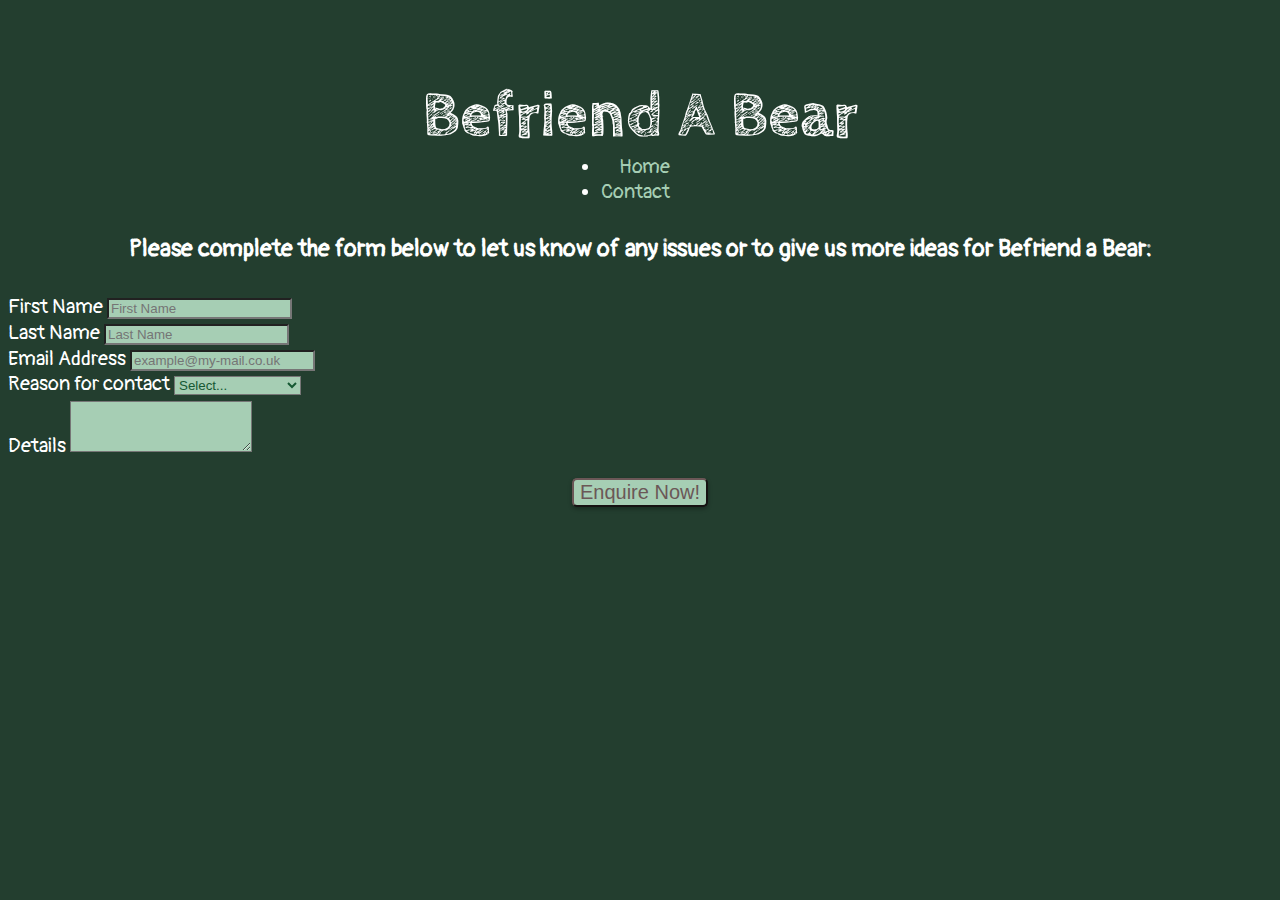
<file: contact.html>
<!DOCTYPE html>
<html lang="en">
  <head>
    <meta charset="UTF-8">
    <meta name="viewport" content="width=device-width, initial-scale=1.0">
    <link href="https://cdn.jsdelivr.net/npm/bootstrap@5.0.0-beta1/dist/css/bootstrap.min.css" rel="stylesheet" integrity="sha384-giJF6kkoqNQ00vy+HMDP7azOuL0xtbfIcaT9wjKHr8RbDVddVHyTfAAsrekwKmP1" crossorigin="anonymous">
    <link rel="stylesheet" href="https://use.fontawesome.com/releases/v5.15.1/css/all.css" integrity="sha384-vp86vTRFVJgpjF9jiIGPEEqYqlDwgyBgEF109VFjmqGmIY/Y4HV4d3Gp2irVfcrp" crossorigin="anonymous">
    <link rel="stylesheet" href="assets/css/style.css">
    <title>Befriend A Bear</title>
  </head>
  <body>
    <!-- Header -->
    <header>
      <div class="row no-gutters" id="header-row">
        <div class="col-3 rules-col">
        </div>
        <div class="col-6 title-col">
          <a href="index.html" class="game-title">Befriend A Bear</a>
        </div>
        <div class="col-3 nav-col">
          <ul class="list-inline">
            <li class="list-inline-item nav-item">
              <a href="index.html"><span>Home</span></a>
            </li>
            <li class="list-inline-item nav-item">
              <a href="contact.html"><span>Contact</span></a>
            </li>
          </ul>
          <div class="dropdown-container nav-dropdown">
            <div class="dropdown">
              <button class="btn btn-secondary" type="button" id="dropdownMenuButton" data-bs-toggle="dropdown" aria-expanded="false">
              <i class="fas fa-bars"></i>
              </button>
              <ul class="dropdown-menu" aria-labelledby="dropdownMenuButton">
                <li><a class="dropdown-item" href="index.html">Home</a></li>
                <li><a class="dropdown-item" href="contact.html">Contact</a></li>
              </ul>
            </div>
          </div>
        </div>
      </div>
    </header>
    <main>
      <!-- Section for the contact form -->
      <section>
        <h3 class="contact-form-heading">Please complete the form below to let us know of any issues or to give us more ideas for Befriend a Bear:</h3>
        <div class="container contact-form-container">
          <form>
            <div class="row">
              <div class="form-group col-12 col-md-6">
                <label class="control-label" for="firstname">First Name</label>
                <input type="text" class="form-control validation-check" id="firstname" placeholder="First Name" required>
              </div>
              <div class="form-group col-12 col-md-6">
                <label for="lastname">Last Name</label>
                <input type="text" class="form-control validation-check" id="lastname" placeholder="Last Name" required>
              </div>
            </div>
            <div class="row">
              <div class="form-group">
                <label for="emailaddress">Email Address</label>
                <input type="email" class="form-control validation-check" id="emailaddress" placeholder="example@my-mail.co.uk" required>
              </div>
            </div>
            <div class="row">
              <div class="form-group">
                <label for="contact-type">Reason for contact</label>
                <select class="form-select validation-check" id="contact-type">
                  <option selected>Select...</option>
                  <option value="game-suggestion">Game suggestion</option>
                  <option value="game-issue">Game issue</option>
                  <option value="website-issue">Website issue</option>
                  <option value="other">Other</option>
                </select>
              </div>
            </div>
            <div class="row">
              <div class="form-group">
                <label for="details">Details</label>
                <textarea class="form-control validation-check" id="details" rows="3" placeholder=""></textarea>  
              </div>
            </div>
            <div class="row">
              <div class="form-group contact-submit-button">
                <button id="contact-submit-button" type="button" class="form-enquiry">Enquire Now!</button>
              </div>
              <div class="my-modal-container hide-me" id="submit-container">
                <div class="my-modal">
                  <span id="submit-modal-text"></span>
                  <div>
                    <button id="close-submit" class="submit">Close</button>
                  </div>
                </div>
              </div>
            </div>
          </form>
        </div>
      </section>
    </main>
    <!-- Footer -->
    <footer>
      <div class="container-fluid">
        <div class="row" id="footer-row">
          <div>
            <span id="open-share">
            <i class="fas fa-share-square" title="Share" aria-hidden="true"></i>
            </span>
            <div class="my-modal-container hide-me" id="share-container">
              <div class="my-modal">
                <h2>Share with your friends!</h2>
                <span id="share-modal-text"></span>
                <i id="share-copy" title="Copy" class="far fa-copy"></i>
                <div>
                  <button id="close-share" class="share">Close</button>
                </div>
              </div>
            </div>
            <a href="https://www.facebook.com" target="_blank">
            <i class="fab fa-facebook-square" title="Facebook" aria-hidden="true"></i>
            </a>
            <a href="https://www.twitter.com" target="_blank">
            <i class="fab fa-twitter-square" title="Twitter" aria-hidden="true"></i> 
            </a>       
          </div>
        </div>
      </div>
    </footer>
    <script src="https://cdn.jsdelivr.net/npm/@popperjs/core@2.5.4/dist/umd/popper.min.js" integrity="sha384-q2kxQ16AaE6UbzuKqyBE9/u/KzioAlnx2maXQHiDX9d4/zp8Ok3f+M7DPm+Ib6IU" crossorigin="anonymous"></script>
    <script src="https://cdn.jsdelivr.net/npm/bootstrap@5.0.0-beta1/dist/js/bootstrap.min.js" integrity="sha384-pQQkAEnwaBkjpqZ8RU1fF1AKtTcHJwFl3pblpTlHXybJjHpMYo79HY3hIi4NKxyj" crossorigin="anonymous"></script>
    <script src="assets/js/general.js"></script>
    <script src="assets/js/form.js"></script>
  </body>
</html>
</file>
<file: assets/css/style.css>
@import url('https://fonts.googleapis.com/css2?family=Cabin+Sketch:wght@400;700&family=Pangolin&display=swap');

/* ---------------------------General--------------------------- */

body {
  font-family: "Pangolin", sans-serif;
  font-size: 15px;
  background-color: #233e2f;
  overflow-x: hidden;
  color: #fff;
}

.row {
  --bs-gutter-x: 0;
}

a {
  text-decoration: none;
  color: #a6ceb4;
}

a:hover,
#open-share:hover {
  color: #409d61;
  cursor: pointer;
}

.hide-me {
  display: none !important;
}

h2,
h3 {
  text-align: center;
  margin: 30px 15px;
}

button {
  border-radius: 5px;
  box-shadow: 0 2px 4px rgba(0, 0, 0, 0.3);
}

.my-modal-container {
  position: fixed;
  display: flex;
  align-items: center;
  justify-content: center;
  top: 0;
  left: 0;
  width: 100vw;
  height: 100vh;
  background-color: rgba(0, 0, 0, 0.3);
  z-index: 10;
}

.my-modal {
  background-color: #fff;
  color: #409d61;
  padding: 15px;
  border-radius: 25px;
  width: 500px;
  max-width: 100%;
  text-align: center;
}

.my-modal h2 {
  color: #165933;
  margin: 0;
  padding: 10px 0;
}

ul {
  margin: 0;
}

@media screen and (min-width: 767px) {
  body {
    font-size: 20px;
  }
}

@media screen and (max-width: 767px) {
  .hide-me-small {
    display: none !important;
  }
  .border-radius-small {
    border-radius: 25px !important;
  }
}

.wrong-answer {
  color: red !important;
  z-index: 100;
}

.correct-answer {
  color: #168fe5 !important;
  z-index: 100;
}


/* ---------------------------Header--------------------------- */

header {
  margin: 0;
  padding-top: 30px;
  letter-spacing: 0px;
}

.rules-col {
  text-align: left;
  padding-left: 20px;
  padding-right: 10px;
  display: flex;
  justify-content: center;
  align-items: center;
}

.how-to-play {
  background-color: #a6ceb4;
  color: #6b5757;
  border-color: #6b5757;
  font-size: 12px;
}

.title-col {
  font-family: "Cabin Sketch", sans-serif;
  font-size: 40px;
  text-align: center;
}

.title-col>a {
  color: #fff;
  font-weight: 700;
}

.title-col>a:hover {
  color: #a6ceb4;
}

.nav-col {
  text-align: right;
  padding-right: 50px;
  display: flex;
  justify-content: center;
  align-items: center;
}

.btn-secondary {
  background-color: #165933;
  border-color: #a6ceb4;
}

.btn-secondary:hover,
.btn-secondary:focus {
  background-color: #a6ceb4;
  box-shadow: 0 0 0 0.25rem rgb(92 133 105 / 50%);
}

.dropdown-item {
  color: #165933;
}

.dropdown-item:hover,
.dropdown-item:focus {
  color: #fff;
  background-color: #6b5757;
}

@media screen and (min-width: 767px) {
  .title-col {
    font-size: 55px;
  }
  .how-to-play {
    font-size: 15px;
  }
  .rules-col {
    padding-left: 50px;
  }
  .nav-dropdown {
    display: none;
  }
}

@media screen and (max-width: 767px) {
  .nav-item {
    display: none;
  }
  .nav-col {
    padding-right: 0;
  }
}

@media screen and (min-width: 1200px) {
  .title-col {
    font-size: 65px;
    padding: 40px 0 0;
  }
}


/* ---------------------------Footer--------------------------- */

footer {
  position: fixed;
  width: 100%;
  bottom: 0;
  margin: 0;
  text-align: center;
  background-color: #a6ceb4;
}

footer a {
  color: #165933;
  font-size: 25px;
}

#open-share {
  color: #165933;
  font-size: 22px;
}

.fa-copy {
  margin-bottom: 20px;
  font-size: 25px;
  padding-left: 10px;
}

.fa-copy:hover,
.fa-copy:focus {
  font-weight: bold;
  cursor: pointer;
}


/* ---------------------------index.html--------------------------- */

#images-row {
  margin: 15px;
  height: 150px;
  position: relative;
}

.images-box {
  background-color: #a6ceb4;
  height: 150px;
  z-index: -10;
}

#images-box-1 {
  position: relative;
  background: url(../images/website-images/home-bear-1.jpg) no-repeat center center;
  background-size: cover;
  border-radius: 25% 0 0 25%;
}

#images-box-2 {
  position: relative;
  background: url(../images/website-images/home-bear-2.jpg) no-repeat center center;
  background-size: cover;
  border-radius: 0 25% 25% 0;
}

#question-box {
  background-color: rgba(255, 255, 255, 0.7);
  height: 150px;
  line-height: 150px;
  text-align: center;
}

#question-box-text {
  color: #165933;
  text-align: center;
  margin: 0 15px;
  vertical-align: middle;
  line-height: normal;
  display: inline-block;
  font-size: 16px;
}

.answer-feedback {
  position: fixed;
  display: flex;
  align-items: center;
  justify-content: center;
  z-index: -1;
  top: 0;
  left: 0;
  margin-top: 20vh;
  width: 100vw;
  height: 100vh;
  font-size: 20vw;
  font-family: "Cabin Sketch", sans-serif;
  color: rgba(255, 255, 255, 0);
  transition: color 0.5s ease;
}

.options-box {
  margin: 10px auto 0;
  padding: 0 5px;
  display: block;
  background-color: #6b5757;
  border: 5px solid #fff;
  height: 65px;
  width: 200px;
  text-align: center;
}

.options-box:hover,
.options-box:focus,
#next-box:hover,
#next-box:focus,
.how-to-play:hover,
.how-to-play:focus {
  font-weight: bold;
  outline: #6b5757 auto 5px;
}

#lives-remaining,
#lives-box,
#score-box,
#score-total {
  position: absolute;
  text-align: center;
}

#lives-box,
#score-box {
  border-radius: 50%;
  font-size: 50px;
  height: 50px;
  width: 50px;
  color: #fff;
  bottom: 9%;
}

#lives-box {
  margin-left: 5%;
}

#score-box {
  margin-left: 25%;
}

#lives-remaining,
#score-total {
  font-size: 25px;
  bottom: -7%;
  color: #165933;
  transition: color 0.5s ease;
}

#lives-remaining,
#score-total {
  margin-left: 33%;
}

#close-end {
  margin-top: 10px;
}

#next-box {
  position: absolute;
  font-size: 20px;
  height: 36px;
  width: 175px;
  bottom: 10%;
  right: 2%;
  text-align: center;
  background-color: #a6ceb4;
  color: #6b5757;
}

@media screen and (min-width: 767px) {
  #images-row {
    margin: 15px 10% 0 10%;
    height: 42vh;
  }
  .images-box,
  #question-box {
    height: 40vh;
    line-height: 40vh;
  }
  #question-box-text {
    font-size: 20px;
  }
  .options-box {
    display: inline-block;
    width: 30%;
  }
  #options-box-1 {
    position: fixed;
    margin-left: 13%;
  }
  #options-box-2 {
    position: fixed;
    margin-left: 56%;
  }
  #lives-box,
  #score-box {
    font-size: 50px;
    height: 60px;
    width: 60px;
    bottom: 10%;
  }
  #lives-remaining,
  #score-total {
    font-size: 25px;
    bottom: 12%;
    margin-left: 38%;
  }
  .description-span {
    font-size: 15px;
    position: inherit;
    margin-top: 15px;
    margin-left: 10px;
  }
  #next-box {
    font-size: 25px;
    height: 40px;
    width: 400px;
    bottom: 11%;
  }
}

@media screen and (max-width: 767px) {
  #question-box {
    min-height: 100%;
    width: 100%;
    left: 0;
    border-radius: 0 0 25px 25px;
  }
  #images-box-1 {
    min-height: 100%;
    width: 100%;
    left: 0;
    border-radius: 25px 25px 0 0;
  }
  #images-box-2 {
    display: none;
  }
  .description-span {
    display: none;
  }
  .answer-feedback {
    font-size: 25vw;
  }
}


/* ---------------------------contact.html--------------------------- */

.contact-form-container input,
.contact-form-container select,
.contact-form-container textarea {
  color: #165933;
  margin-top: 5px;
}

.contact-submit-button {
  text-align: center;
  margin-bottom: 50px;
}

#close-submit {
  margin-top: 10px;
}

.form-enquiry {
  background-color: #a6ceb4;
  color: #6b5757;
  border-color: #6b5757;
  font-size: 20px;
  margin-top: 20px;
}

.form-enquiry:hover,
.form-enquiry:focus {
  font-weight: bold;
  outline: #6b5757 auto 5px;
}

.form-control,
.form-select {
  background-color: #a6ceb4;
}


/* ---------------------------404.html--------------------------- */

#style-404 img,
#style-404 div {
  display: flex;
  text-align: center;
  max-width: 90%;
  width: 400px;
  margin: 0 auto 30px;
  border-radius: 25px;
}
</file>
